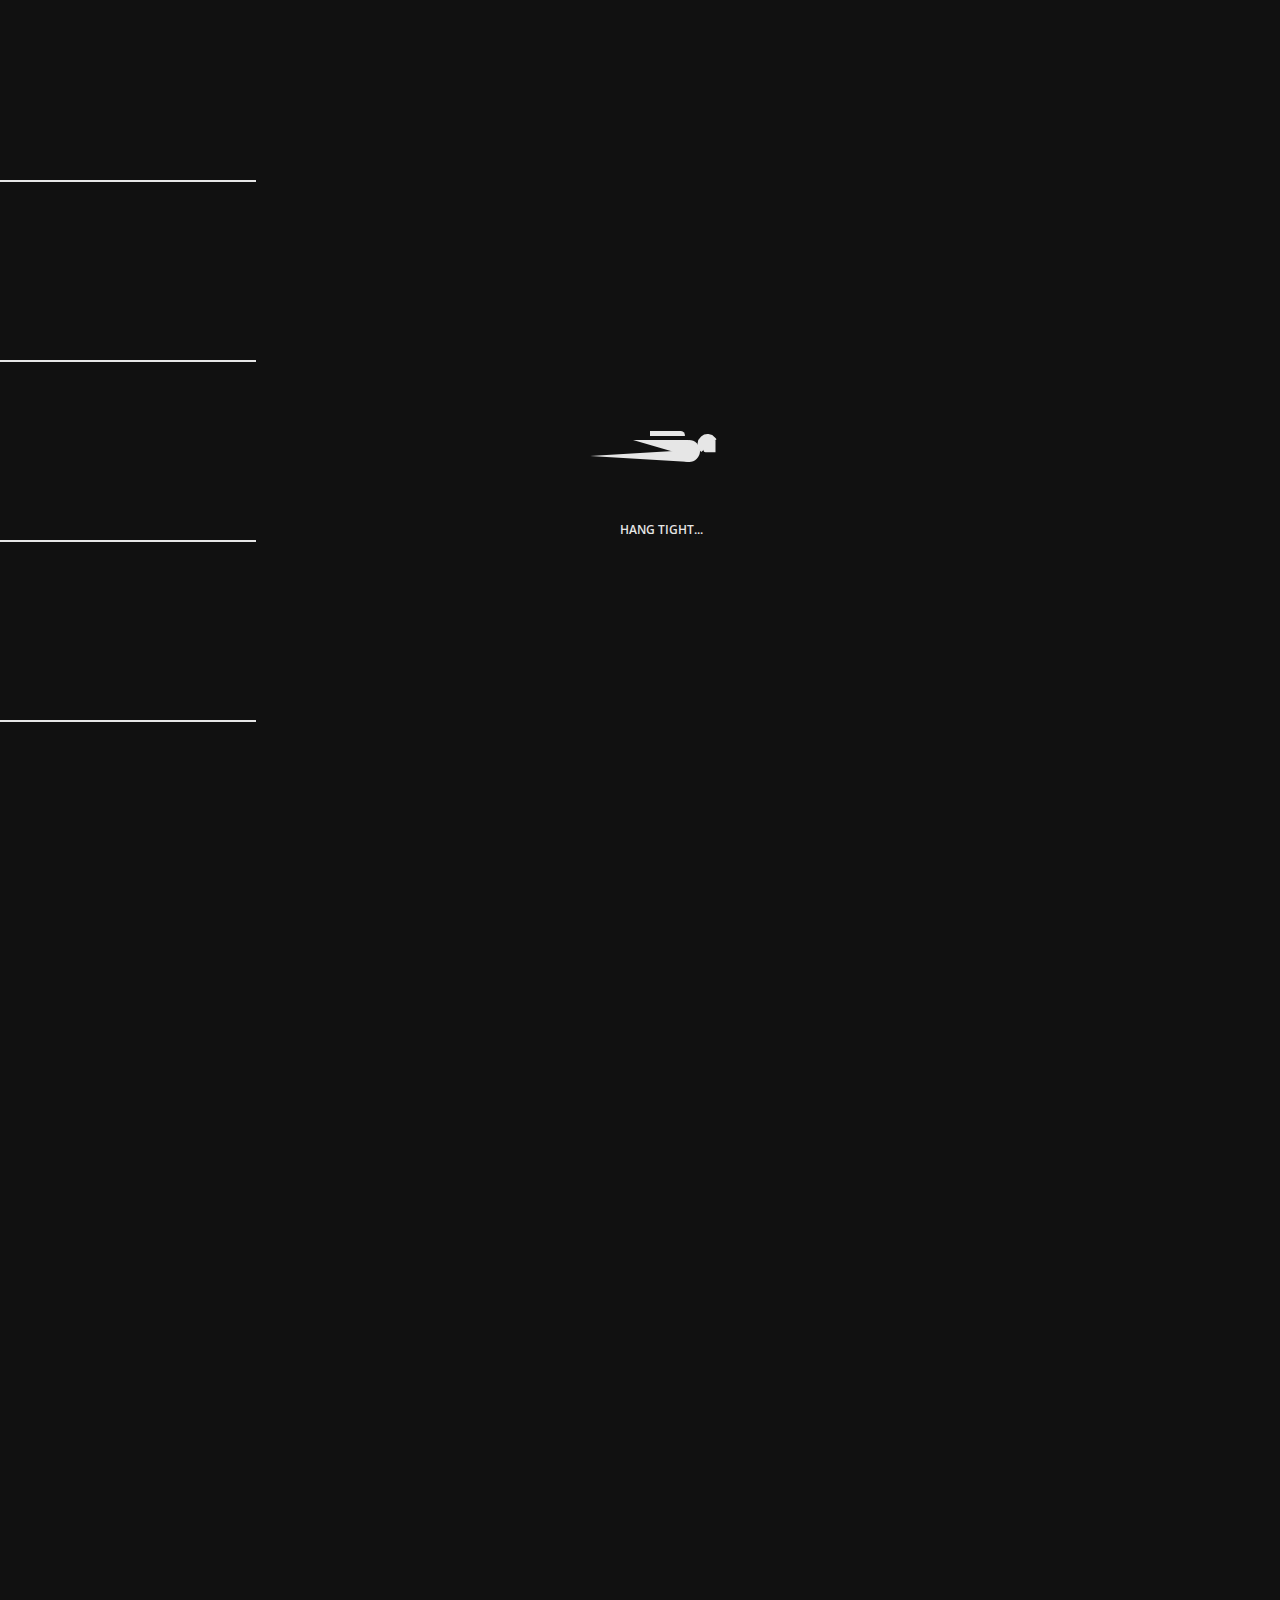
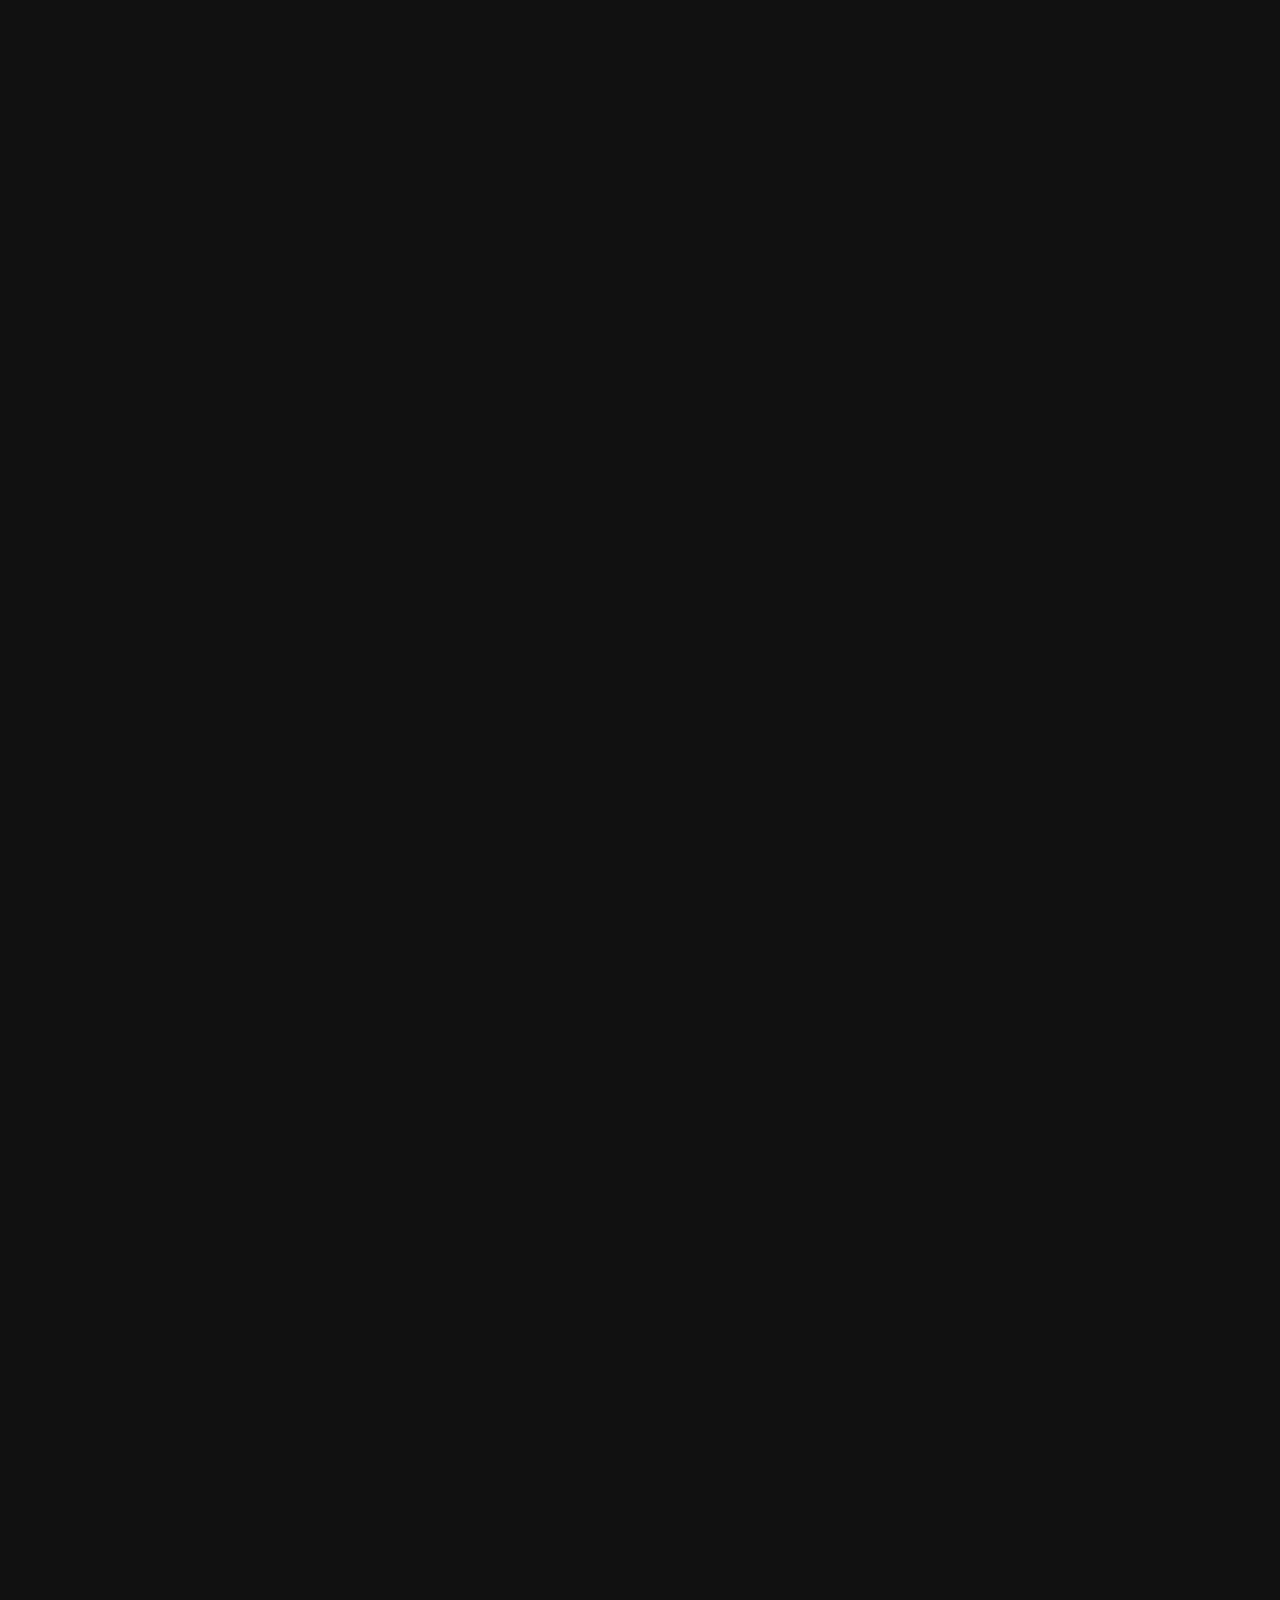
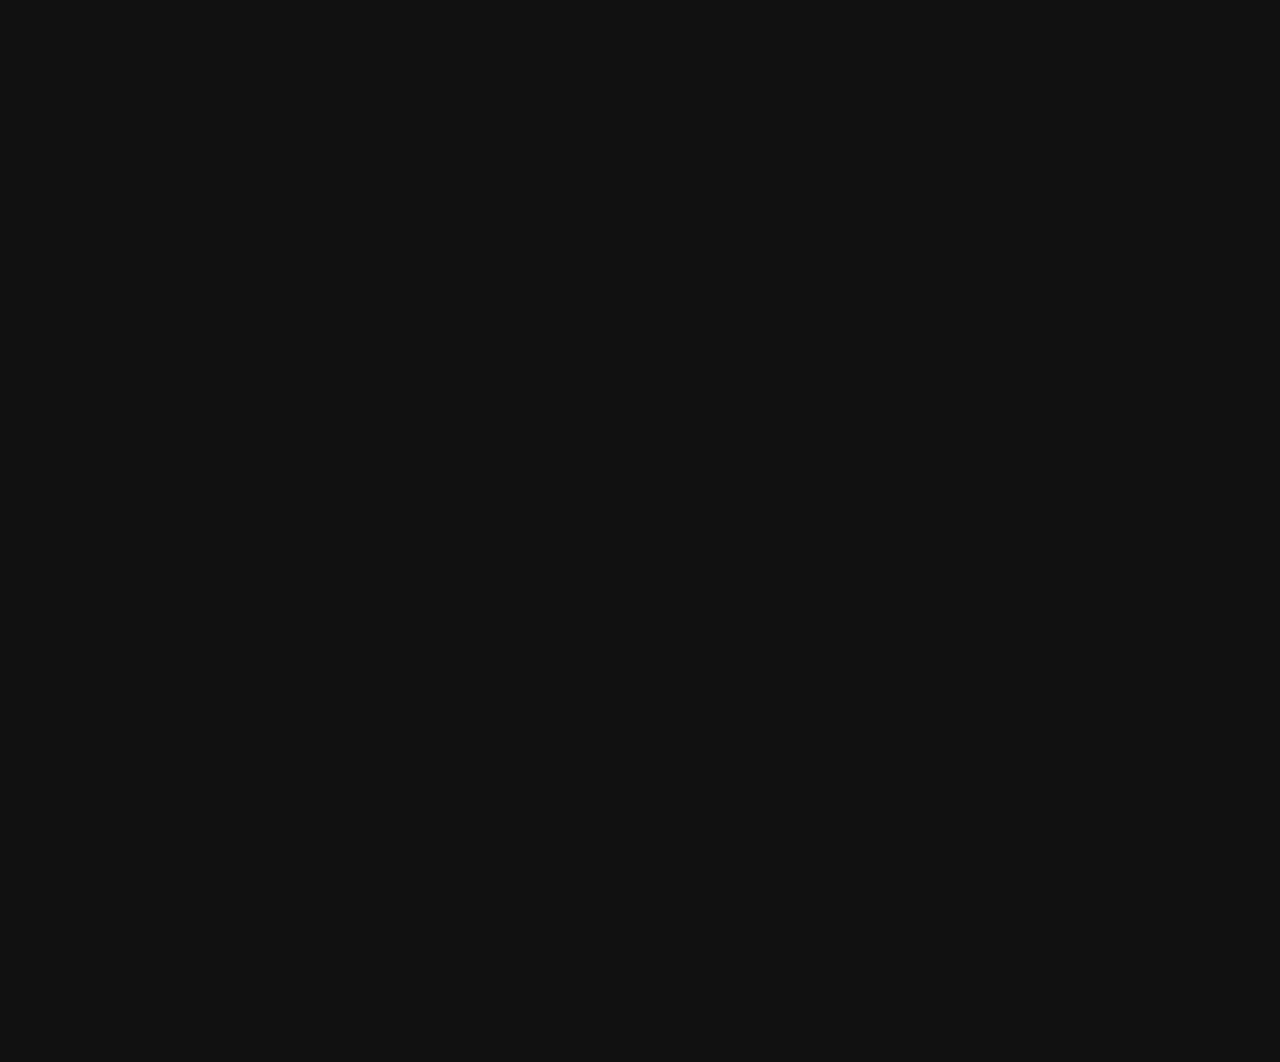
<file: about.html>
<!DOCTYPE html>
<html lang="en">
<head>
  <meta charset="UTF-8">
  <meta name="viewport" content="width=device-width, initial-scale=1.0">
  <title>About | Brandon Arroyo</title>
  <link rel="stylesheet" href="styles/styles.css">
  <script src="scripts/about.js" defer></script>
  <link rel="icon" type="image/x-icon" href="images/icon.svg">
</head>
<body>
  <div id="loader">
    <div class="body">
      <span>
        <span></span>
        <span></span>
        <span></span>
        <span></span>
        <span></span>
      </span>
      <div class="base">
        <span></span>
        <div class="face"></div>
      </div>
    </div>
    <div class="longfazers">
      <span></span>
      <span></span>
      <span></span>
      <span></span>
    </div>
    <h1>Hang Tight...</h1>
  </div>

  <div id="content">
    <nav class="navbar">
      <button class="nav-toggle" aria-label="Toggle menu">☰</button>

      <ul class="nav-links">
        <li><a class="active-page" href="index.html">Home</a></li>
        <li><a href="journey.html">Journey</a></li>
        <li><a href="project.html">Projects</a></li>
        <li><a href="about.html">About</a></li>
        <li><a href="contact.html">Contact</a></li>
        <li>
          <button id="theme-switch">
            <svg xmlns="http://www.w3.org/2000/svg" viewBox="0 0 24 24" fill="none" stroke="currentColor" stroke-width="2" stroke-linecap="round" stroke-linejoin="round" class="lucide lucide-sun-icon lucide-sun"><circle cx="12" cy="12" r="4"/><path d="M12 2v2"/><path d="M12 20v2"/><path d="m4.93 4.93 1.41 1.41"/><path d="m17.66 17.66 1.41 1.41"/><path d="M2 12h2"/><path d="M20 12h2"/><path d="m6.34 17.66-1.41 1.41"/><path d="m19.07 4.93-1.41 1.41"/></svg>
          </button>
        </li>
      </ul>
    </nav>

    <main>
      <section class="description">
        <div class="description-text">
          <h1>About Me</h1>
          <p>
            Thanks for checking out my website! This page is all about me and some of the things I enjoy, like programming, soccer, and music. These interests play a big role in who I am and what I love to do. Feel free to keep reading and learn a little more about me.
          </p>
        </div>
      </section>

      <section class="about-me">
        <div class="about-item">

          <div class="about-text">
            <h2>Programming</h2>
            <p>
              Computer programming is one thing that consistently makes me lose track of time. My love for computer programming began at a young age. During the COVID-19 pandemic, a family neighbor gave me my first programming book, <cite><a href="https://a.co/d/521wl0w" target="_blank" rel="noopener noreferrer">Coding for Kids for Dummies</a></cite>, by Camille McCue. As soon as I read that book, the way I saw the world began to change. As I began to work through the projects in the book, I realized that code wasn’t an impossible language of numbers, letters, or symbols, but rather something that even I could create. With enough persistence and knowledge, I could build anything I could imagine.

              The journey to pursue this interest has not been easy. I had to rent Chromebooks and books from my public library when I didn't have access to a computer or material to learn from. As my knowledge grew, I was led to learn from <a href="https://www.khanacademy.org/" target="_blank" rel="noopener noreferrer">Khan Academy</a> and <a href="https://www.codecademy.com/" target="_blank" rel="noopener noreferrer">Codecademy</a>. All of this preparation aided me when I began computer programming classes at Chaffey College during my first 3 years in high school. I have earned a Certificate of Achievement in Programming Foundations from Chaffey College during high school. I am currently advancing my education through BYU Pathway and, hopefully soon, at BYU Provo as I have begun to learn to build AI.
            </p>
          </div>
        </div>

        <div class="about-item">
          <div class="about-text">
            <h2>Soccer</h2>
            <p>
              One important thing to know about me is that I love soccer. Soccer is a huge part of my life. I've been playing soccer since I was 4 years old, and my love for the game has only grown. My favorite player is Lionel Messi. He is best player of the modern era, but I think the G.O.A.T is Pele. My favorite team is FC Barcelona. As for national teams, I support Argentina, Spain, and Brazil. I'm super pumped for the 2026 FIFA World Cup. Ever since I began playing, soccer has been one of my favorite ways to unplug from my work and destress. By just being out on the field, whether it be with my team or with my family, I have had memorable experiences, from long car rides to a victory meal after a game. For my second class at Chaffey College during my freshman year of high school, I made <a href="http://edufutbol.com/" target="_blank" rel="noopener noreferrer">Edufutbol.com</a> as my Final Project to introduce people to the game. I love soccer and I hope to continue playing soccer for as long as I can.
            </p>
          </div>

          <img src="images/soccer.jpeg">
        </div>

        <div class="about-item">
          <div class="about-text">
            <h2>Music</h2>
            <p>
              I love listening to music. The right song can life you up when you're feeling down. Most of the music I enjoy is driven by the guitar, which has always been my favorite instrument. It can fit perfectly into so many genres. I've tried learning to play myself, but a lot of my time was taken up with more important priorities. I value good, clean music. Bad messages or swear words tend to take away from the experience for me. Most of what I listen to falls under the rock umbrella, with artists such as <a href="https://jackjohnsonmusic.com/" target="_blank" rel="noopener noreferrer">Jack Johnson</a>, <a href="https://www.blink182.com/" target="_blank" rel="noopener noreferrer">Blink-182</a>, the <a href="https://en.wikipedia.org/wiki/Ramones" target="_blank" rel="noopener noreferrer">Ramones</a>, and <a href="https://shop.imaginedragonsmusic.com/" target="_blank" rel="noopener noreferrer">Imagine Dragons</a> being my favorites. I know <a href="https://jackjohnsonmusic.com/" target="_blank" rel="noopener noreferrer">Jack Johnson</a> and <a href="https://www.blink182.com/" target="_blank" rel="noopener noreferrer">Blink-182</a> sit on opposite ends of the rock spectrum, surf rock and punk rock respectively, but I think that their contrast is what makes them so enjoyable. <a href="https://jackjohnsonmusic.com/" target="_blank" rel="noopener noreferrer">Jack Johnson's</a> music helps me mellow down, especially when I'm programming or need to relax. <a href="https://www.blink182.com/" target="_blank" rel="noopener noreferrer">Blink-182</a>, on the other hand, brings that punk spirit and pumps me up when I need an extra push. Together, they show how music fits into different moments of my life, always helping me when I need it most.
            </p>
          </div>
        </div>
      </section>
    </main>
  </div>
</body>
</html>
</file>
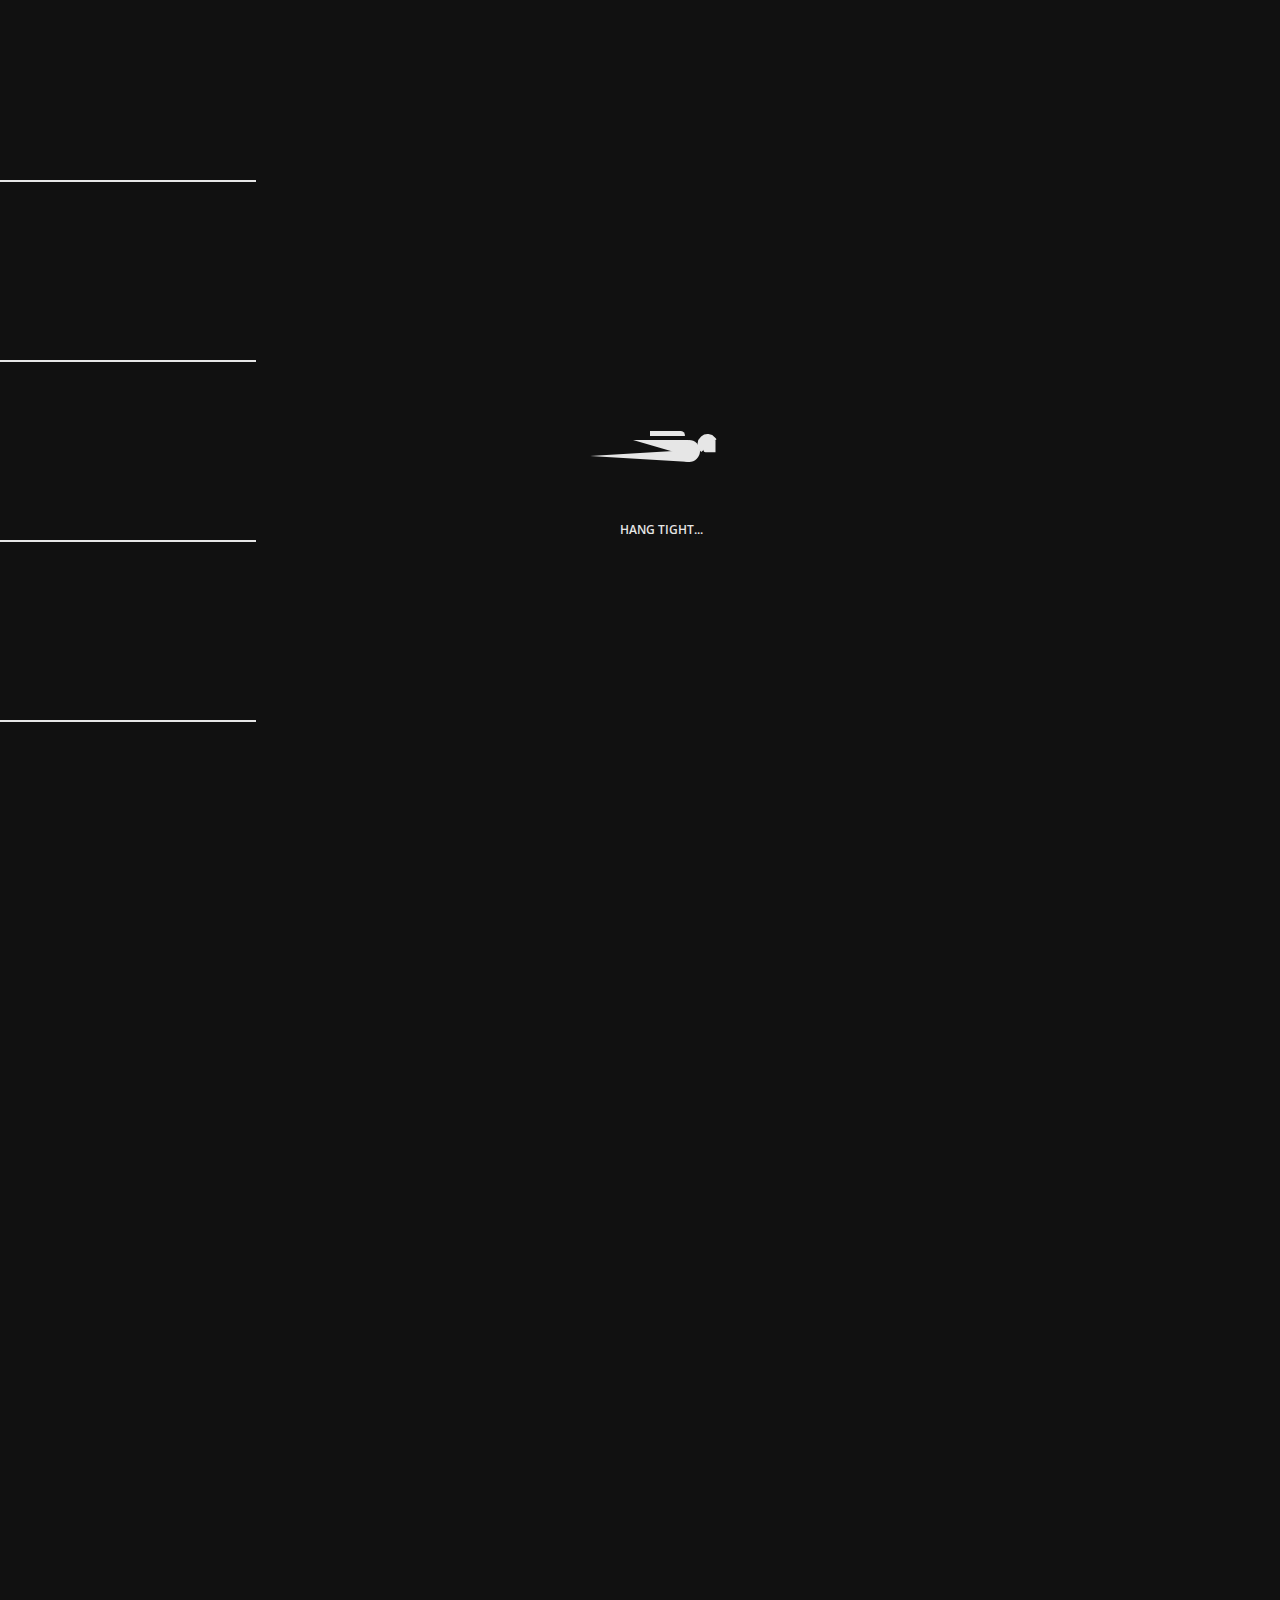
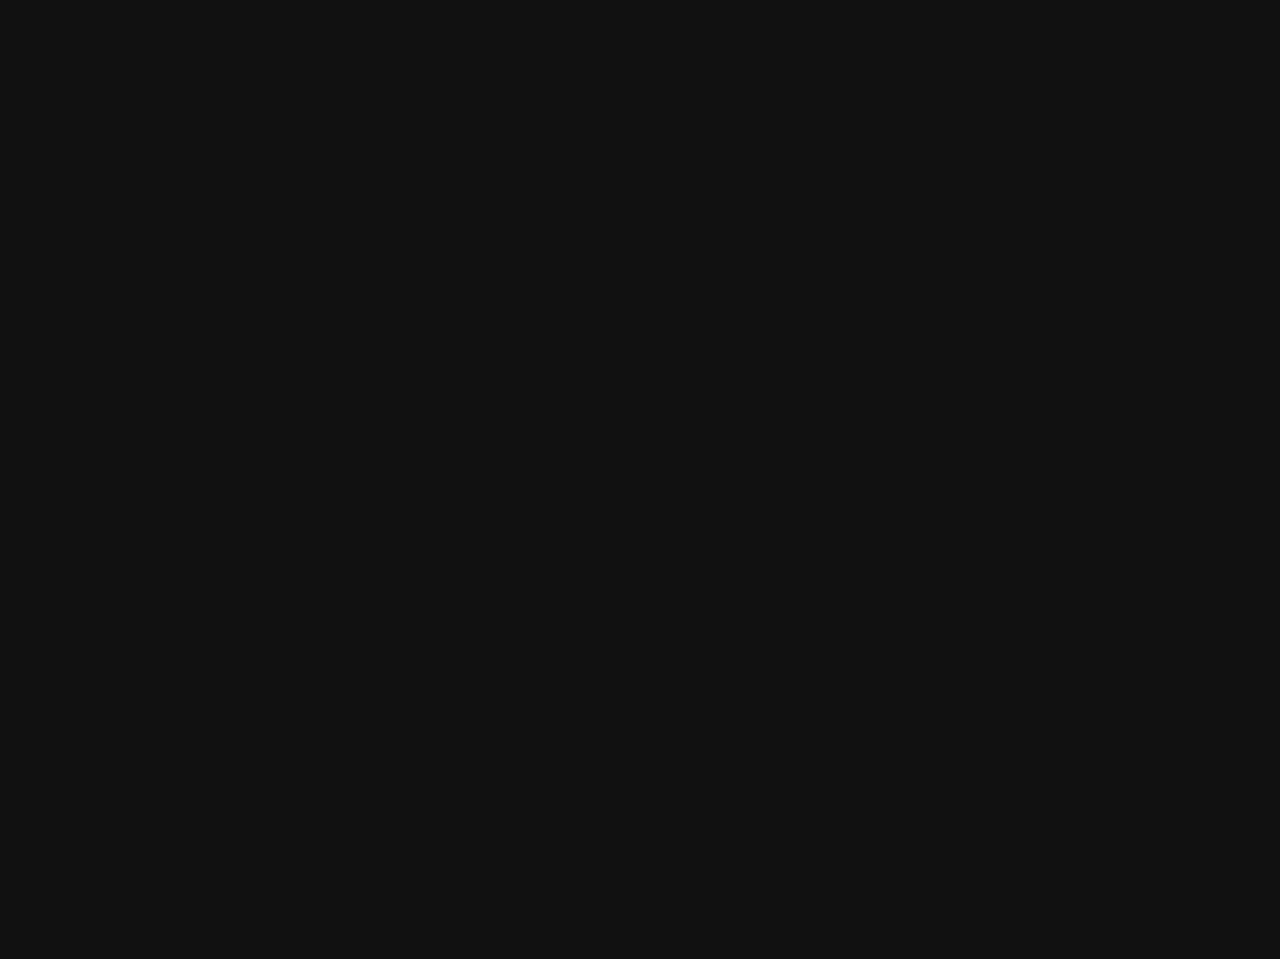
<file: project.html>
<!DOCTYPE html>
<html lang="en">
<head>
  <meta charset="UTF-8">
  <meta name="viewport" content="width=device-width, initial-scale=1.0">
  <title>Projects | Brandon Arroyo</title>
  <link rel="stylesheet" href="styles/styles.css">
  <script src="scripts/project.js" defer></script>
  <link rel="icon" type="image/x-icon" href="images/icon.svg">
</head>
<body>
  <div id="loader">
    <div class="body">
      <span>
        <span></span>
        <span></span>
        <span></span>
        <span></span>
        <span></span>
      </span>
      <div class="base">
        <span></span>
        <div class="face"></div>
      </div>
    </div>
    <div class="longfazers">
      <span></span>
      <span></span>
      <span></span>
      <span></span>
    </div>
    <h1>Hang Tight...</h1>
  </div>

  <div id="content">
    <nav class="navbar">
      <button class="nav-toggle" aria-label="Toggle menu">☰</button>

      <ul class="nav-links">
        <li><a href="index.html">Home</a></li>
        <li><a href="journey.html">Journey</a></li>
        <li><a class="active-page" href="project.html">Projects</a></li>
        <li><a href="contact.html">Contact</a></li>
        <li>
          <button id="theme-switch">
            <svg xmlns="http://www.w3.org/2000/svg" viewBox="0 0 24 24" fill="none" stroke="currentColor" stroke-width="2" stroke-linecap="round" stroke-linejoin="round" class="lucide lucide-sun-icon lucide-sun"><circle cx="12" cy="12" r="4"/><path d="M12 2v2"/><path d="M12 20v2"/><path d="m4.93 4.93 1.41 1.41"/><path d="m17.66 17.66 1.41 1.41"/><path d="M2 12h2"/><path d="M20 12h2"/><path d="m6.34 17.66-1.41 1.41"/><path d="m19.07 4.93-1.41 1.41"/></svg>
          </button>
        </li>
      </ul>
    </nav>

    <main>
      <section class="description">
        <div class="description-text">
          <h1>My Projects</h1>
          <p>
            This section highlights some of the projects I’ve built throughout my journey as a developer. Each one represents a step in my learning process, from early experiments to more refined work, and reflects my growth, curiosity, and passion for building things through code.
          </p>
        </div>
      </section>

      <section class="projects">
        <!-- <div class="project-card">
          <div class="project-preview">
            <img src="images/project-one.png" alt="Screenshot of Project One">
          </div>

          <div class="project-content">
            <h2>Edufutbol</h2>
            <p>
              Edufutbol is a solo web project that explores the history and culture of soccer, designed to educate and engage users through accessible, sports-focused content.
            </p>

            <div class="project-links">
              <a href="http://edufutbol.com/" target="_blank" rel="noopener noreferrer">Edufutbol.com</a>
            </div>
          </div>
        </div> -->
      </section>

      <button id="settings-btn">
        <svg xmlns="http://www.w3.org/2000/svg" width="24" height="24" viewBox="0 0 24 24" fill="none" stroke="currentColor" stroke-width="2" stroke-linecap="round" stroke-linejoin="round" class="lucide lucide-info-icon lucide-info"><circle cx="12" cy="12" r="10"/><path d="M12 16v-4"/><path d="M12 8h.01"/></svg>
      </button>
      <div id="settings-panel">
        <h3>Under the Hood</h3>
        <ul>
          <li>Created: <span id="created"></span></li>
          <li>Last Modified: <span id="modified"></span></li>
        </ul>

        <ul>
          <li>Local Time: <span id="time"></span></li>
          <li>Weather: <span id="weather">...</span></li>
        </ul>

        <ul>
          <li>Viewport: <span id="viewport"></span></li>
          <li>Browser: <span id="browser"></span></li>
        </ul>
      </div>
    </main>
  </div>
</body>
</html>
</file>
<file: styles/styles.css>
/*#region Universal Properties */
@import url('https://fonts.googleapis.com/css2?family=Golos+Text:wght@400..900&display=swap');
@import url('https://fonts.googleapis.com/css2?family=Croissant+One&family=Open+Sans:ital,wght@0,300..800;1,300..800&display=swap');
@property --gradient-angle {
  syntax: "<angle>";
  initial-value: 0deg;
  inherits: false;
}
:root {
  /* Main Colors */
  --color1: rgb(17, 17, 17);
  --color2: rgb(68, 91, 137);
  --color3: rgb(230, 230, 230);
  --color4: rgb(246, 90, 91);
  --color5: rgb(31, 122, 224);
  --color6: rgb(150, 150, 150);
  --color7: rgb(250, 250, 250);
  --color8: rgb(0, 0, 0);

  --clr-1: #0a2540;
  --clr-2: #0e4d92;
  --clr-3: #1F7AE0;

  --shadow: 0 1px 3px rgba(255, 255, 255, 0.04), 0 12px 32px rgba(0, 0, 0, 0.85);
}
.lightmode {
  --color1: rgb(230, 230, 230);
  --color2: rgb(31, 122, 224);
  --color3: rgb(17, 17, 17);
  --color4: rgb(246, 90, 91);
  --color5: rgb(68, 91, 137);
  --color6: rgb(150, 150, 150);
  --color7: rgb(0, 0, 0);
  --color8: rgb(250, 250, 250);

  --clr-1: #0a2540;
  --clr-2: #0e4d92;
  --clr-3: #1F7AE0;

  --shadow: 0 1px 3px rgba(0, 0, 0, 0.08), 0 12px 32px rgba(0, 0, 0, 0.12);
}
/* #endregion */

/*#region Universal Selectors */

*, *::before, *::after {
  margin: 0;
  padding: 0;

  box-sizing: border-box;
  scroll-behavior: smooth;
  font-family: "Golos Text", sans-serif;
}
body {
  padding: 8rem 3rem 3rem 3rem;

  line-height: 1.25;

  background: var(--color1);
  color: var(--color3);

  display: flex;
  flex-direction: column;
  min-height: 100dvh;
  overflow-x: hidden;
}
a {
  color: inherit;
  text-decoration: none;
  cursor: pointer;
}
section {
  margin-bottom: 4rem;

  /* border: 1px solid blue; */
}
button {
  cursor: pointer;
}
h1 {
  font-size: 4rem;
}

/* #endregion */



/*#region Loader and Animation */

/* Loader is fully visible initially */
#loader {
  position: fixed;
  inset: 0;
  background: var(--color1);
  display: flex;
  justify-content: center;
  align-items: center;
  z-index: 9999;

  opacity: 1;
  transition: opacity 1.5s cubic-bezier(0.4, 0, 0.2, 1);
}
/* Main content starts invisible */
#content {
  opacity: 0;
  transition: opacity 1.5s cubic-bezier(0.4, 0, 0.2, 1); /* soft fade-in */
}
#loader.fade-out {
  opacity: 0;
  pointer-events: none;
}
#content.show {
  opacity: 1;
}


#loader h1 {
  position: absolute;
  font-family: 'Open Sans';
  font-weight: 600;
  font-size: 12px;
  text-transform: uppercase;
  left: 50%;
  top: 58%;
  margin-left: -20px;
}
.body {
  position: absolute;
  top: 50%;
  margin-left: -50px;
  left: 50%;
  animation: speeder .4s linear infinite;

  > span {
    height: 5px;
    width: 35px;
    background: var(--color3);
    position: absolute;
    top: -19px;
    left: 60px;
    border-radius: 2px 10px 1px 0;
  }
}
.base {
  span {
    position: absolute;
    width: 0;
    height: 0;
    border-top: 6px solid transparent;
    border-right: 100px solid var(--color3);
    border-bottom: 6px solid transparent;

    &:before {
      content: "";
      height: 22px;
      width: 22px;
      border-radius: 50%;
      background: var(--color3);
      position: absolute;
      right: -110px;
      top: -16px;
    }

    &:after {
      content: "";
      position: absolute;
      width: 0;
      height: 0;
      border-top: 0 solid transparent;
      border-right: 55px solid var(--color3);
      border-bottom: 16px solid transparent;
      top: -16px;
      right: -98px;
    }
  }
}
.face {
  position: absolute;
  height: 12px;
  width: 20px;
  background: var(--color3);
  border-radius: 20px 20px 0 0;
  transform: rotate(-40deg);
  right: -125px;
  top: -15px;

  &:after {
    content: "";
    height: 12px;
    width: 12px;
    background: var(--color3);
    right: 4px;
    top: 7px;
    position: absolute;
    transform: rotate(40deg);
    transform-origin: 50% 50%;
    border-radius: 0 0 0 2px;
  }
}
.body > span > span:nth-child(1),
.body > span > span:nth-child(2),
.body > span > span:nth-child(3),
.body > span > span:nth-child(4) {
  width: 30px;
  height: 1px;
  background: var(--color3);
  position: absolute;
  animation: fazer1 .2s linear infinite;
}
.body > span > span:nth-child(2) {
  top: 3px;
  animation: fazer2 .4s linear infinite;
}
.body > span > span:nth-child(3) {
  top: 1px;
  animation: fazer3 .4s linear infinite;
  animation-delay: -1s;
}
.body > span > span:nth-child(4) {
  top: 4px;
  animation: fazer4 1s linear infinite;
  animation-delay: -1s;
}
@keyframes fazer1 {
  0% { left: 0; }
  100% { left: -80px; opacity: 0; }
}
@keyframes fazer2 {
  0% { left: 0; }
  100% { left: -100px; opacity: 0; }
}
@keyframes fazer3 {
  0% { left: 0; }
  100% { left: -50px; opacity: 0; }
}
@keyframes fazer4 {
  0% { left: 0; }
  100% { left: -150px; opacity: 0; }
}
@keyframes speeder {
  0% { transform: translate(2px, 1px) rotate(0deg); }
  10% { transform: translate(-1px, -3px) rotate(-1deg); }
  20% { transform: translate(-2px, 0px) rotate(1deg); }
  30% { transform: translate(1px, 2px) rotate(0deg); }
  40% { transform: translate(1px, -1px) rotate(1deg); }
  50% { transform: translate(-1px, 3px) rotate(-1deg); }
  60% { transform: translate(-1px, 1px) rotate(0deg); }
  70% { transform: translate(3px, 1px) rotate(-1deg); }
  80% { transform: translate(-2px, -1px) rotate(1deg); }
  90% { transform: translate(2px, 1px) rotate(0deg); }
  100% { transform: translate(1px, -2px) rotate(-1deg); }
}
.longfazers {
  position: absolute;
  width: 100%;
  height: 100%;

  span {
    position: absolute;
    height: 2px;
    width: 20%;
    background: var(--color3);

    &:nth-child(1) {
      top: 20%;
      animation: lf .6s linear infinite;
      animation-delay: -5s;
    }
    &:nth-child(2) {
      top: 40%;
      animation: lf2 .8s linear infinite;
      animation-delay: -1s;
    }
    &:nth-child(3) {
      top: 60%;
      animation: lf3 .6s linear infinite;
    }
    &:nth-child(4) {
      top: 80%;
      animation: lf4 .5s linear infinite;
      animation-delay: -3s;
    }
  }
}
@keyframes lf {
  0% { left: 200%; }
  100% { left: -200%; opacity: 0; }
}
@keyframes lf2 {
  0% { left: 200%; }
  100% { left: -200%; opacity: 0; }
}
@keyframes lf3 {
  0% { left: 200%; }
  100% { left: -100%; opacity: 0; }
}
@keyframes lf4 {
  0% { left: 200%; }
  100% { left: -100%; opacity: 0; }
}

/* #endregion */

/*#region Nav */

.nav-toggle {
  display: none;

  background: none;
  border: none;
  color: var(--color7);

  font-size: 1.5rem;
}

/* nav */
.navbar {
  position: fixed;
  top: 1rem;
  left: 50%;
  z-index: 100;
  transform: translateX(-50%);

  padding: 0 2rem;

  color: var(--color6);
  background-color: transparent;
  border-radius: 999px;
  border: 0.25rem solid transparent;
  background:
    linear-gradient(var(--color1), var(--color1)) padding-box,
    conic-gradient(
      from var(--gradient-angle),
      var(--clr-1),
      var(--clr-2),
      var(--clr-3),
      var(--clr-2),
      var(--clr-1)
    ) border-box;

  animation: rotate-border 15s linear infinite;
}
@keyframes rotate-border {
  0% { --gradient-angle: 0deg; }
  100% { --gradient-angle: 360deg; }
}

nav ul {
  display: grid;
  grid-template-columns: repeat(5, auto);

  list-style: none;
}
nav ul li {
  display: grid;
  place-items: center;

  padding: 0.5rem 1rem;

  text-align: center;
  font-size: 1rem;
}
nav ul li a {
  padding: 0.5rem 1rem;

  text-align: center;

  border-radius: 999px;

  transition: color 0.5s ease, background-color 0.5s ease;
}
nav ul li a:hover {
  color: var(--color7);
  background-color: color-mix(in srgb, currentColor 12%, transparent);
}
.active-page {
  color: var(--color7);
  background-color: color-mix(in srgb, currentColor 12%, transparent);
}

#theme-switch {
  width: 1.5rem;
  height: 1.5rem;

  stroke-width: 2px;

  color: var(--color7);
  background-color: transparent;
  border: none;
  border-radius: 99px;

  transition: transform 1.5s ease;
}
#theme-switch:hover {
  transform: rotate(180deg);
}



@media (max-width: 768px) {
  body {
    padding: 8rem 2rem 2rem 2rem;
  }
  .navbar {
    border-radius: 0;
    width: 100%;
    top: 0;

    padding: 1rem;
  }
  .nav-toggle {
    display: block;

    height: 2rem;
    width: 2rem;

    font-size: 1.5rem;

    color: var(--color7);
    border-radius: 0.5rem;
    border: 1px solid transparent;

    transition: color 0.7s ease, background-color 0.7s ease, border 0.7s ease;
  }
  .nav-toggle:hover {
    color: var(--color7);
    background-color: color-mix(in srgb, currentColor 12%, transparent);
    border: 1px solid var(--color6);

  }
  .nav-links {
    display: none;
    flex-direction: column;
    gap: 0.5rem;

    margin-top: 0rem;
  }
  .navbar.open .nav-links {
    display: flex;
  }
}

/* #endregion */

/*#region Descriptions */

.description {
  min-height: 400px;

  display: flex;
  align-items: center;
  justify-content: center;

  text-align: center;
  letter-spacing: 0.75px;
}
.description-text h1 {
  margin-bottom: 2rem;

  font-size: 4rem;

  background: linear-gradient(110deg, #7800ff, #f07 35%, #f9b11f 45%, #7800ff 90%) 0 0 / 300% 100%;
  background-size: 200%;
  background-clip: text;
  -webkit-background-clip: text;
  color: transparent;

  animation: animate-gradient 10s linear infinite;
}
.description-text p {
  width: 75%;

  margin: 0 auto;
  margin-top: 2rem;

  font-size: 1.25rem;

  color: var(--color3);
}

/*#endregion */

/*#region Under the Hood */
#settings-btn {
  position: fixed;
  bottom: 0.5rem;
  right: 0.5rem;
  z-index: 9;

  display: grid;
  place-items: center;

  background: transparent;
  color: var(--color3);
  border-radius: 50%;
  border: none;

  transition: transform 1s ease;
}
#settings-btn:hover {
  transform: scale(1.1);
}

#settings-panel {
  position: fixed;
  bottom: 3.5rem;
  right: 1rem;
  z-index: 10;

  width: fit-content;
  max-width: 300px;

  background: transparent;
  border-radius: 0.5rem;
  box-shadow: var(--shadow);
  overflow: hidden;
  backdrop-filter: blur(6px);

  opacity: 0;

  transform: translateY(10px);
  pointer-events: none;

  transition: opacity 0.5s ease, transform 0.5s ease;
}
#settings-panel h3 {
  margin-bottom: 0.75rem;
  padding: 0.25rem 0.5rem;

  text-align: center;

  color: var(--color1);
  background-color: var(--color3);
}
#settings-panel ul {
  display: flex;
  flex-direction: column;
  gap: 0.125rem;

  margin-bottom: 0.5rem;
  padding: 0.25rem 0.5rem;

  list-style-type: none;
}
#settings-panel li {
  width: 100%;

  font-size: 0.95rem;
}

#settings-panel.open {
  opacity: 1;
  transform: translateY(0);
  pointer-events: auto;
}

/*#endregion */






/*#region Introduction */

.intro {
  min-height: 400px;

  display: grid;
  grid-template-columns: 1fr auto;
  gap: 2rem;
}

.rainbow-text {
  background: linear-gradient(110deg, #7800ff, #f07 35%, #f9b11f 45%, #7800ff 90%) 0 0 / 300% 100%;
  background-size: 200%;
  background-clip: text;
  -webkit-background-clip: text;
  color: transparent;

  animation: animate-gradient 10s linear infinite;
}
@keyframes animate-gradient {
  to {
    background-position: 200%;
  }
}
#typed {
  padding-right: 5px;
  margin-left: 2px;

  border-right: 3px solid var(--color4);
  color: var(--color7);

  animation: blink 1s infinite;
}
@keyframes blink {
  0%, 50%{
    border-color: transparent;
  }
  51%, 100% {
    border-color: var(--color4);
  }
}

.intro-text h1 {
  padding: 0.25rem 0.5rem;
  margin: 1.5rem 0 0 0;

  font-size: 4rem;

  color: var(--color2);
}
.intro-text h2 {
  padding: 0.25rem 0.5rem;
  margin-bottom: 2rem;

  font-size: 2.5rem;

  color: var(--color6);
}
.intro-text p {
  padding: 0.25rem 0.5rem;
  margin-top: 5rem;

  font-size: 1.25rem;
  line-height: 1.25;

  color: var(--color3);
  border-left: 4px solid transparent;
  border-radius: 0.25rem;

  animation: fadeBorder 5s ease-in-out infinite;
}
@keyframes fadeBorder {
  0% { border-left-color: var(--color1); /* invisible */ }
  50% { border-left-color: var(--color5); /* fully visible */ }
  100% { border-left-color: var(--color1); /* fade out */ }
}

.intro-img {
  display: grid;
  place-items: center;
}

.intro-img img {
  height: 15rem;

  border-radius: 1rem;
  box-shadow: 0 0 30px gray;
}



@media screen and (max-width: 900px) {
  .intro {
    grid-template-columns: 1fr;
  }
}

/* #endregion */

/*#region Infinite Carousels */

.carousel {
  margin: 1.5rem 0;
  width: 100%;
  margin-inline: auto;
  height: 5.5rem;

  position: relative;
  overflow: hidden;

  mask-image: linear-gradient(to right,
  rgba(0, 0, 0, 0),
  rgba(0, 0, 0, 1) 10%,
  rgba(0, 0, 0, 1) 90%,
  rgba(0, 0, 0, 0)
  );
}
.carousels .learning {
  position: relative;
  bottom: 0.5rem;

  display: inline-block;

  margin: 0 0.5rem;

  font-size: 10px;

  color: var(--color2);
}

@keyframes scrollLeft {
  to { left: -225px; }
}
@keyframes scrollRight {
  to { right: -225px; }
}
.itemLeft, .itemRight {
  width: 225px;
  height: 5.5rem;

  position: absolute;

  display: flex;
  align-items: center;

  font-size: 1.75rem;
}
.itemLeft {
  left: max(calc(225px * 8), 100%);
  animation: scrollLeft 100s linear infinite;
}
.itemRight {
  right: max(calc(225px * 8), calc(100% + 225px));
  animation: scrollRight 100s linear infinite;
}

.item1 { animation-delay: calc(100s / 8 * (8 - 1) * -1); }
.item2 { animation-delay: calc(100s / 8 * (8 - 2) * -1); }
.item3 { animation-delay: calc(100s / 8 * (8 - 3) * -1); }
.item4 { animation-delay: calc(100s / 8 * (8 - 4) * -1); }
.item5 { animation-delay: calc(100s / 8 * (8 - 5) * -1); }
.item6 { animation-delay: calc(100s / 8 * (8 - 6) * -1); }
.item7 { animation-delay: calc(100s / 8 * (8 - 7) * -1); }
.item8 { animation-delay: calc(100s / 8 * (8 - 8) * -1); }

.itemLeft svg, .itemRight svg {
  width: 5rem;
  height: 5rem;
}
.itemLeft p , .itemRight p {
  padding: 0.5rem;
  margin-left: 0.25rem;

  text-align: center;

  color: var(--color3);
}

/* #endregion */

/* #region Footer */

footer {
  display: grid;
  grid-template-columns: repeat(auto-fit, minmax(300px, 1fr));
  gap: 2rem;
}

.container1 {
  display: grid;
  place-items: center;
}
.container1 h3 {
  font-size: 3.5rem;
  text-transform: uppercase;
  text-align: center;
  font-weight: bold;

  padding: 0.25rem 0.5rem;
  margin: 0 auto;
}
#easter-egg {
  color: var(--color3);
  transition: color 0.5s ease, text-shadow 0.5s ease;
}
#easter-egg:hover {
  color: var(--color7);
  text-shadow: 0px 0px 2px var(--color7);
}


.container2 {
  display: grid;
  place-items: center;

  padding: 1rem;
}
.container2 .identity-links {
  width: 75%;

  margin: 0 auto;

  list-style: none;
}
.identity-links a {
  display: grid;
  grid-template-columns: auto 1fr auto;
  align-items: center;
  column-gap: 1rem;

  padding: 1rem;

  color: var(--color7);
}
.platform {
  font-size: 1.25rem;

  opacity: 0.8;
}
.identity-links a .arrow {
  width: 1.25rem;
  height: 1.25rem;

  stroke: currentColor;

  transform: rotate(0deg);
  transition: transform 1s cubic-bezier(0.4, 0, 0.2, 1), stroke 1s ease;
}
.username {
  font-family: monospace;
  font-size: 1rem;

  opacity: 0;

  transform: translateX(-8px);
  transition: opacity 1s ease, transform 1s ease;
}
.identity-links a:hover .username {
  opacity: 1;
  transform: translateX(0);
}
.identity-links a:hover .arrow {
  transform: rotate(-45deg);
  stroke: var(--color6);
}


.identity-links a #copy-btn {
  z-index: 8;

  width: 1.25rem;
  height: 1.25rem;

  color: var(--color7);

  outline: none;
  background-color: transparent;
  border: none;

  transition: transform 1s ease;
}
.identity-links a #copy-btn .copy-symbol {
  width: 1.25rem;
  height: 1.25rem;

  stroke: currentColor;

  transition: stroke 1s ease, transform 1s ease;
}
.identity-links a:hover #copy-btn .copy-symbol {
  stroke: var(--color6);
}

.identity-links a #copy-btn:hover {
  transform: scale(1.25);
}


@media screen and (max-width: 800px) {
  footer {
    grid-template-columns: 1fr;
  }
}

/* #endregion */






/*#region Timeline */
.timeline ul {
  padding: 3rem 1rem;

  background-color: transparent;
}
.timeline ul li {
  position: relative;
  width: 0.5rem;

  margin: 0 auto;
  padding-top: 3rem;

  list-style-type: none;

  background: linear-gradient(to bottom, #38bdf8, #818cf8);

  /* timeline "line" */
}
.timeline ul li:first-child {
  border-radius: 1rem 1rem 0 0;
}
.timeline ul li:last-child {
  border-radius: 0 0 1rem 1rem;
}
.timeline ul li::after {
  content: "";
  position: absolute;
  left: 50%;
  bottom: 0;

  width: 2rem;
  height: 2rem;

  background: inherit;
  border-radius: 50%;

  transform: translateX(-50%);

  /* event circles before events fade in*/
}
.timeline ul li .event {
  position: relative;
  bottom: 0;

  width: 550px;

  padding: 1rem;

  /* background: var(--color1); */
  /* background-color: color-mix(in srgb, currentColor 12%, transparent); */
  border-radius: 0.5rem;

  color: var(--color3);

  border: 1px solid var(--color7);

  /* entire event box */
}
.timeline ul li .event::before {
  content: "";
  position: absolute;
  bottom: 0.5rem;

  width: 0;
  height: 0;

  border-style: solid;

  /* little triangle pointers */
}

.timeline ul li:nth-child(odd) .event {
  left: 45px;

  /* events right of timeline distance from timeline */
}
.timeline ul li:nth-child(odd) .event::before {
  left: -1rem;
  border-width: 0.5rem 1rem 0.5rem 0;
  border-color: transparent var(--color3) transparent transparent;

  /* events right of timeline little triangle pointer */
}
.timeline ul li:nth-child(even) .event {
  left: -589px;

  /* events left of the timeline distance from the timeline */
}
.timeline ul li:nth-child(even) .event::before {
  right: -1rem;
  border-width: 0.5rem 0 0.5rem 1rem;
  border-color: transparent transparent transparent var(--color3);

  /* events left of the timeline little triangle pointer */
}

.timeline h2 {
  display: block;

  margin-bottom: 0.25rem;

  font-size: 1.75rem;
  font-weight: bold;

  color: var(--color7);
}
.timeline .time {
  display: block;

  margin-bottom: 0.5rem;

  font-size: 1.25rem;

  color: var(--color4);
}

/* EFFECTS */
.timeline ul li::after {
  transition: background 1s ease;
}
.timeline ul li.in-view::after {
  background: var(--color5);
}
.timeline ul li .event {
  visibility: hidden;
  opacity: 0;
  transition: all 0.5s ease-in-out;
}
.timeline ul li:nth-child(odd) .event {
  transform: translate3d(200px, 0, 0);
}
.timeline ul li:nth-child(even) .event {
  transform: translate3d(-200px, 0, 0);
}
.timeline ul li.in-view .event {
  transform: none;
  visibility: visible;
  opacity: 1;
}

/* Media Queries */
@media screen and (max-width: 900px) {
  .timeline ul li .event {
    width: 300px;
  }

  .timeline ul li:nth-child(even) .event {
    left: -339px;
    /*250+45-6*/
  }
}
@media screen and (max-width: 700px) {
  .timeline ul li {
    margin-left: 0;
  }

  .timeline ul li .event {
    width: 350px;
  }

  .timeline ul li:nth-child(even) .event {
    left: 45px;
  }

  .timeline ul li:nth-child(even) .event::before {
    left: -1rem;
    border-width: 0.5rem 1rem 0.5rem 0;
    border-color: transparent var(--color3) transparent transparent;
  }
}

/*#endregion */






/*#region Projects */

.projects {
  display: grid;
  grid-template-columns: repeat(auto-fit, minmax(300px, 1fr));
  gap: 2rem;
  justify-content: center;

  width: 100%;

  padding: 2rem 0;
}

.project-card {
  position: relative;

  overflow: hidden;

  background: var(--color1);
  color: var(--color3);
  border-radius: 1rem;
  box-shadow: var(--shadow);

  transition: transform 0.5s ease;
}
.project-card:hover {
  transform: translateY(-6px);
}
.project-card:hover img {
  transform: scale(1.05);
}

.badge {
  position: absolute;
  top: 0.5rem;
  left: 0.5rem;
  z-index: 2;

  padding: 0.25rem 0.5rem;

  font-size: 0.6rem;
  letter-spacing: 0.075em;
  text-transform: uppercase;

  background-color: rgba(0, 0, 0, 0.6);
  color: rgb(250, 250, 250);
  backdrop-filter: blur(6px);
  border-radius: 100rem;

  pointer-events: none;
}

.project-preview {
  position: relative;
  aspect-ratio: 16 / 9;
  overflow: hidden;
}
.project-preview img {
  object-fit: cover;

  width: 100%;
  height: 100%;

  transition: transform 0.5s ease;
}

.project-content {
  display: grid;
  align-items: center;
  gap: 1rem;

  padding: 1rem;
}
.project-content h2 {
  display: block;
  width: fit-content;

  padding: 0.25rem 0.5rem;
  margin-bottom: 0.5rem;

  color: var(--color1);
  background: var(--color3);
  border-radius: 0.5rem;
}
.project-content p {
  display: grid;
  place-items: center;

  font-size: 0.85rem;
  text-align: left;

  color: var(--color3);
}

.project-links {
  display: flex;
  justify-content: flex-start;
  gap: 0.5rem;
}
.project-links a {
  width: 100%;

  display: grid;
  place-items: center;

  padding: 0.5rem 1rem;

  text-align: center;

  color: var(--color4);
  border: 2px solid var(--color4);
  border-radius: 0.5rem;

  transition: color 0.5s ease, border 0.5s ease;
}
.project-links a:hover {
  color: var(--color5);
  border-color: var(--color5);
}

/*#endregion */






/*#region Contact Form */

.contact {
  display: grid;
  grid-template-columns: repeat(auto-fit, minmax(300px, 1fr));
  gap: 1rem;

  flex: 1;

  margin-bottom: 0;
}

.chat {
  display: grid;
  place-items: center;

  text-align: center;
}
.chat h1 {
  font-size: 4rem;
  padding: 0.25rem 0.5rem;

  color: var(--color7);
}
.chat p {
  font-size: 1.75rem;
  line-height: 1.5;
  letter-spacing: 0.75px;

  padding: 0.25rem 0.5rem;

  color: var(--color3);
}
.highlight-text {
  font-weight: bold;
  text-transform: uppercase;

  background: linear-gradient(110deg, #7800ff, #f07 35%, #f9b11f 45%, #7800ff 90%) 0 0 / 300% 100%;
  background-size: 200%;
  background-clip: text;
  -webkit-background-clip: text;
  color: transparent;

  animation: animate-gradient 10s linear infinite;
}

.contact-form {
  display: grid;
  place-items: center;

  padding: 1rem;
}
form {
  display: grid;
  gap: 1.5rem;

  margin-bottom: 1rem;

  width: 100%;
}
.form-group {
  display: grid;
  gap: 0.25rem;
}
label {
  font-size: 1rem;
}
input, button, select, textarea {
  font: inherit;
}
input {
  padding: 0.5rem;

  letter-spacing: 0.5px;

  background-color: transparent;
  color: var(--color3);
  border: 2px solid var(--color5);
  border-radius: 1rem;
  accent-color: var(--color7);
}
input:not([type="checkbox"]) {
  width: 100%;
}
textarea {
  resize: none;

  padding: 0.5rem;

  letter-spacing: 0.5px;

  background-color: transparent;
  color: var(--color3);
  border: 2px solid var(--color5);
  border-radius: 1rem;
  accent-color: var(--color7);
}
.contact-form button {
  justify-self: start;

  padding: 1rem 1.5rem;

  background-color: var(--color5);
  color: var(--color1);
  border: none;
  border-radius: 1rem;

  transition: transform 0.5s ease, box-shadow 0.5s ease, background-color 0.5s ease;
}
.contact-form button:hover {
  transform: translateY(-0.25rem);
  box-shadow: 0 0 20px hsl(from var(--color5) h s 30%);
  background-color: hsl(from var(--color5) h s 30%);
}

.form-links {
  justify-self: flex-end;

  display: flex;
  align-items: center;
  line-height: 0;
  gap: 1rem;

  margin-top: 1rem;
}
.form-links svg {
  height: 3rem;
  width: 3rem;

  fill: var(--color7);

  transition: transform 0.5s ease, fill 0.5s ease;
}
.form-links svg:hover {
  transform: translateY(-0.25rem);
  fill: var(--color6);
}

/*#endregion */
</file>
